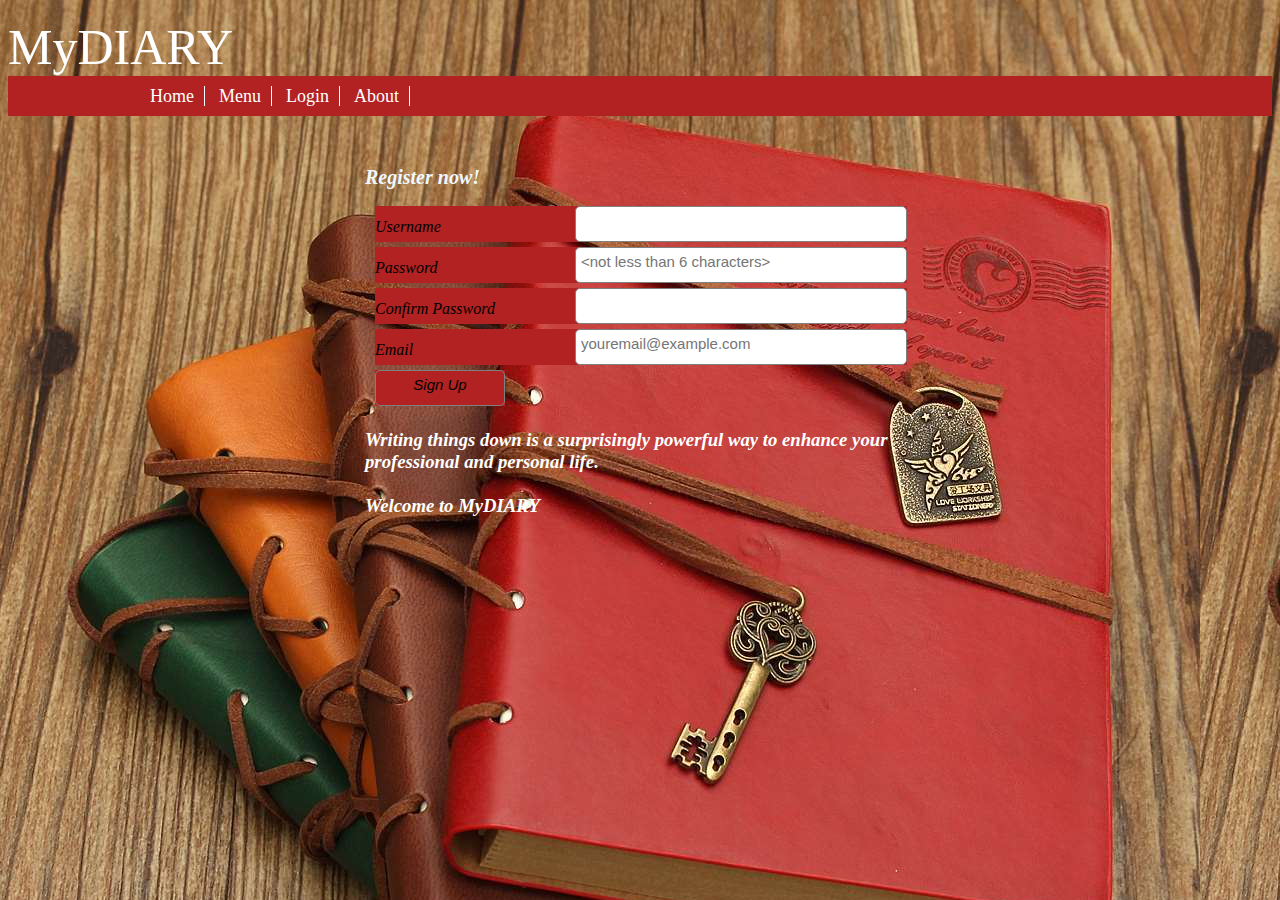
<file: index.html>
<!DOCTYPE html>
<html>
<head>
    <meta charset="utf-8" />
    <meta http-equiv="X-UA-Compatible" content="IE=edge">
    <title>MyDIARY</title>
    <meta name="viewport" content="width=device-width, initial-scale=1">
    <script type="text/javascript" src="static/js/jquery-ui/jquery-3.3.1.min.js"></script>
    <script src="static/js/jquery-ui/jquery-ui.js"></script>
    <link href="static/js/jquery-ui/jquery-ui.css" rel="stylesheet">
    <link rel="stylesheet" type="text/css" href="static/css/main.css">
</head>
    
   
    
 <body background="static/images/U.jpg">
    <div class="clear"></div>
        
    
        
     <div id="menubar"></div>
        
            <h1>MyDIARY</h1>
            
            
               

           
        
    
             <div class="clear"></div>
         
            <div id="menu-bar-2-container">
                
                <div id="menu-bar-2">
                    
                    <a href="index.html">Home</a>
                
                     
                     <a href="menu.html">Menu</a>
                   
                    
                    
                    <a href="user_login.html">Login</a>
                    <a href="about.html">About</a>
                    
                    
        
    
                </div>
    </div>
      <h1></h1>
                <div class="clear"></div>
                
   
 
   
             
                    
                    

                
                    
               <div class="formwrapper">
                   

                    <h2>Register now! </h2>
                   

                        <div class="form-element">

                            <label class="label" for="mobile no.">Username</label>
                            <input class="inputt">

                        </div>
                        <div class="form-element">

                            <label class="label" for="email">Password</label>
                            <input class="inputt" type="password" placeholder="<not less than 6 characters>">

                        </div>
                        <div class="form-element">

                            <label class="label" for="email">Confirm Password</label>
                            <input class="inputt">

                        </div>

                

                        <div class="form-element">

                            <label class="label" for="password">Email</label>
                            <input class="inputt" type="email" placeholder=youremail@example.com>

                        </div>
                        
                        
                       
                       
                        
                       <div class="form-element">

						<a href="user_login.html"><input class="inputt" type="submit" id="submitButton" value="Sign Up"></a>

                        </div>
                   
                    <div class="clear"></div>
                   
                   
   
    <div class="clear"></div>
   
    <div id="form">
        
        <h3>Writing things down is a surprisingly powerful way to enhance your professional and personal life.<br><br>Welcome to MyDIARY</h3>
        
        
            
           
        
       
            
                
                   
          
                   
            
                    
        
               </div>
                        </div>
                
    
    
            
    
         
         
        
</body>
</html>
</file>
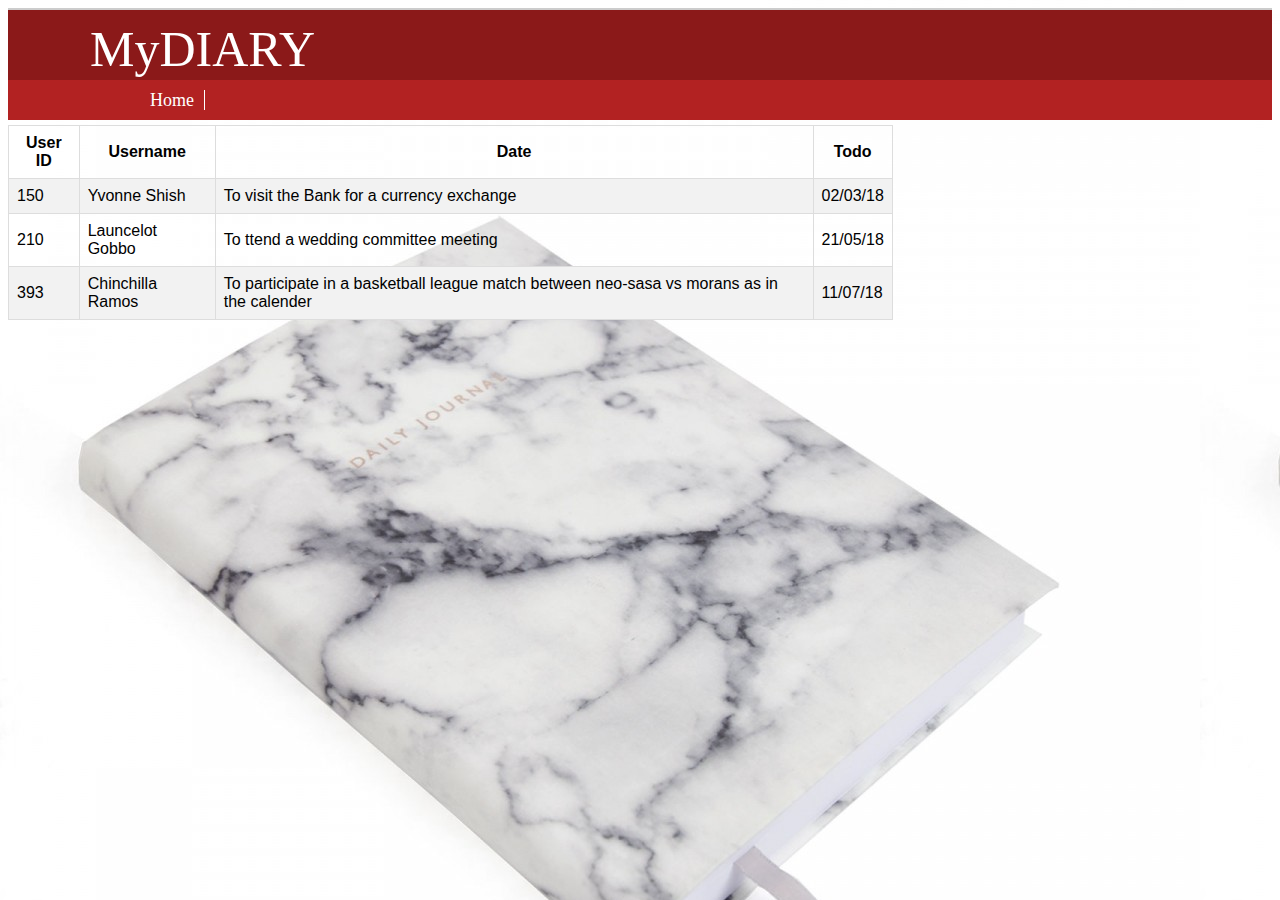
<file: reminder.html>
<!DOCTYPE html>
<html>
<head>
    <meta charset="utf-8" />
    <meta http-equiv="X-UA-Compatible" content="IE=edge">
    <title>MENU</title>
    <meta name="viewport" content="width=device-width, initial-scale=1">
    <link rel="stylesheet" type="text/css" href="static/css/main.css">
</head>
     <body background="static/images/W.jpg">
            
  
      

  	<div class="clear"></div>
      
  		<div id="menubar-container">
      
      		<div id="menubar">
      
          		<h1>MyDIARY</h1>
      
      		</div>

		</div>
		  
		<div class="clear"></div>
  
		<div id="menubar2-container">
             <div class="clear"></div>
         
            <div id="menu-bar-2-container">
                
                <div id="menu-bar-2">
                    
            
        
      
				<a href="index.html">Home</a>
				
				
  			</div>

		</div>

  		<div class="clear"></div>

  			
      
      			
					  
					
	  
		
					<table class="table">

						<tr>
						<th>User ID</th>
						<th>Username</th>
                        <th>Date</th>
                        <th>Todo</th>
						
						</tr>

						<tr>
						
							<td>150</td>
							<td>Yvonne Shish</td>
							
							<td>To visit the Bank for a currency exchange</td>
							<td>02/03/18</td>
                            	
						</tr>
                        <tr>
						
							<td>210</td>
							<td>Launcelot Gobbo</td>
							
							<td>To ttend a wedding committee meeting</td>
							<td>21/05/18</td>
                            	
						</tr>
                        <tr>
						
							<td>393</td>
							<td>Chinchilla Ramos</td>
							
							<td>To participate in a basketball league match between neo-sasa vs morans as in the calender</td>
							<td>11/07/18</td>
                            	
						</tr>
                        
                    </table>
            
        

         </div>
    </body>
</html>
</file>
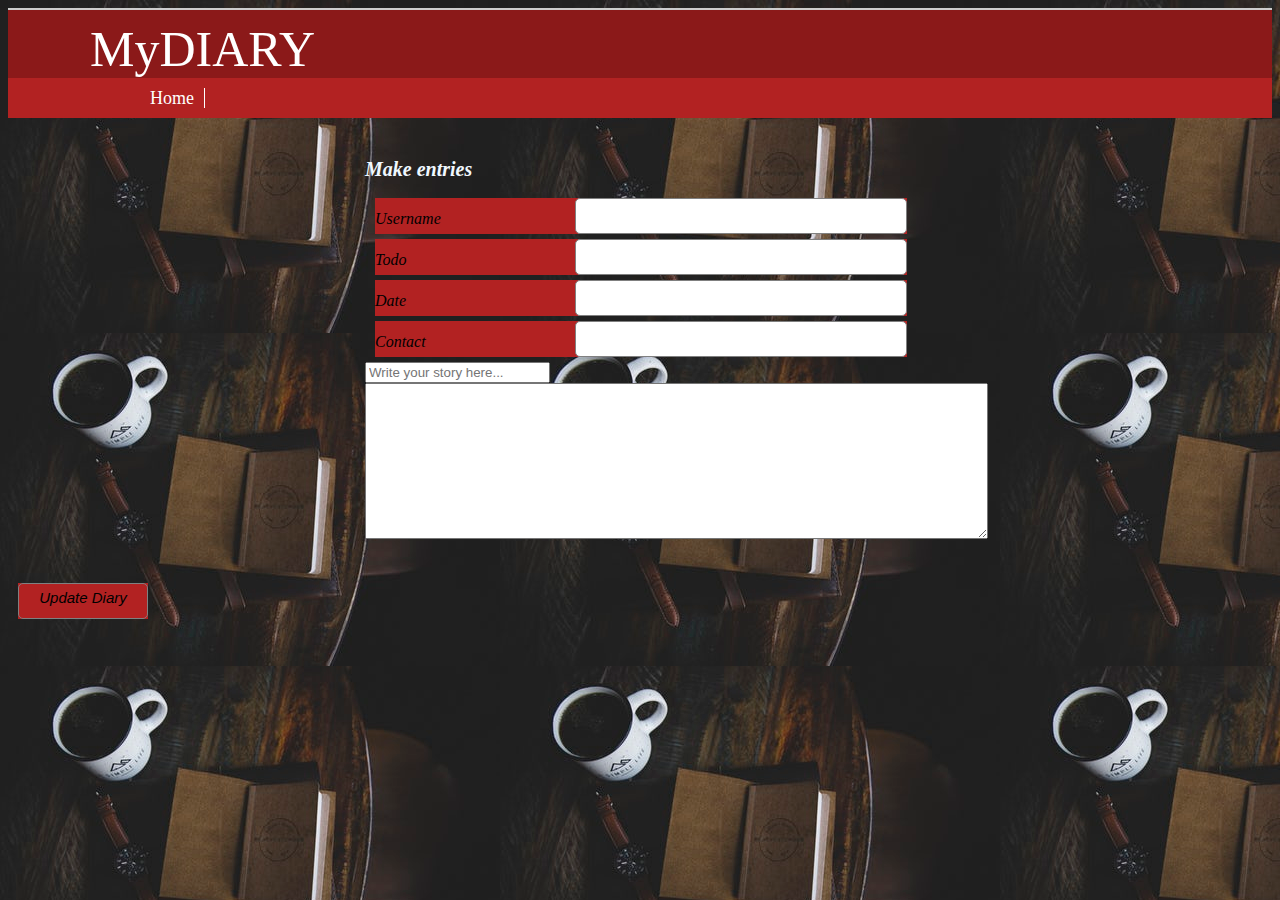
<file: update_diary.html>
<!DOCTYPE html>
<html>
<head>
    <meta charset="utf-8" />
    <meta http-equiv="X-UA-Compatible" content="IE=edge">
    <title>Update Diary</title>
    <meta name="viewport" content="width=device-width, initial-scale=1">
    <script type="text/javascript" src="static/js/jquery-ui/jquery-3.3.1.min.js"></script>
    <script src="static/js/jquery-ui/jquery-ui.js"></script>
    <link href="static/js/jquery-ui/jquery-ui.css" rel="stylesheet">
    <link rel="stylesheet" type="text/css" href="static/css/main.css">
</head>
     <body background="static/images/E.jpg">

        
	
    
    <div class="clear"></div>
            
    <div id="menubar-container">
            
		<div id="menubar">
		
			<h1>MyDIARY</h1>
			
		
		</div>
			
		<div class="clear"></div>
         
            <div id="menu-bar-2-container">
                
                <div id="menu-bar-2">
                    
                    <a href="index.html">Home</a>
                   
                   
                    
               
                
            </div>

        </div>

    
        <div class="clear"></div>
    
        <div id="page-container">
            
            <div id="main-description">
            
              

        <div></div>
                   
				<div class="formwrapper">

					<h2>Make entries</h2>
                    <div class="form-element">

						<label class="label" for="Departure">Username</label>
						<input class="inputt"s required>

					</div>
					<div class="form-element">

						<label class="label" for="pick-up-point">Todo</label>
						<input class="inputt" value required>

						</div>

					<div class="form-element">

						<label class="label" for="destination">Date </label>
						<input class="inputt" value required>

					</div>

					<div class="form-element">

						<label class="label" for="passengers">Contact</label>
						<input class="inputt"  valuerequired>

					</div>

				
                    <input type="text" placeholder="Write your story here...">
						
                        <br>
                        <textarea cols="75" rows="10" ></textarea>

					</div>
                    
					
					<div class="form-element">

						<a href="user_diary.html"><input class="inputt" type="submit" id="submitButton" value="Update Diary"></a>

					</div>
				</div>
			
        </div>
    </div>
</body>
</html>
</file>
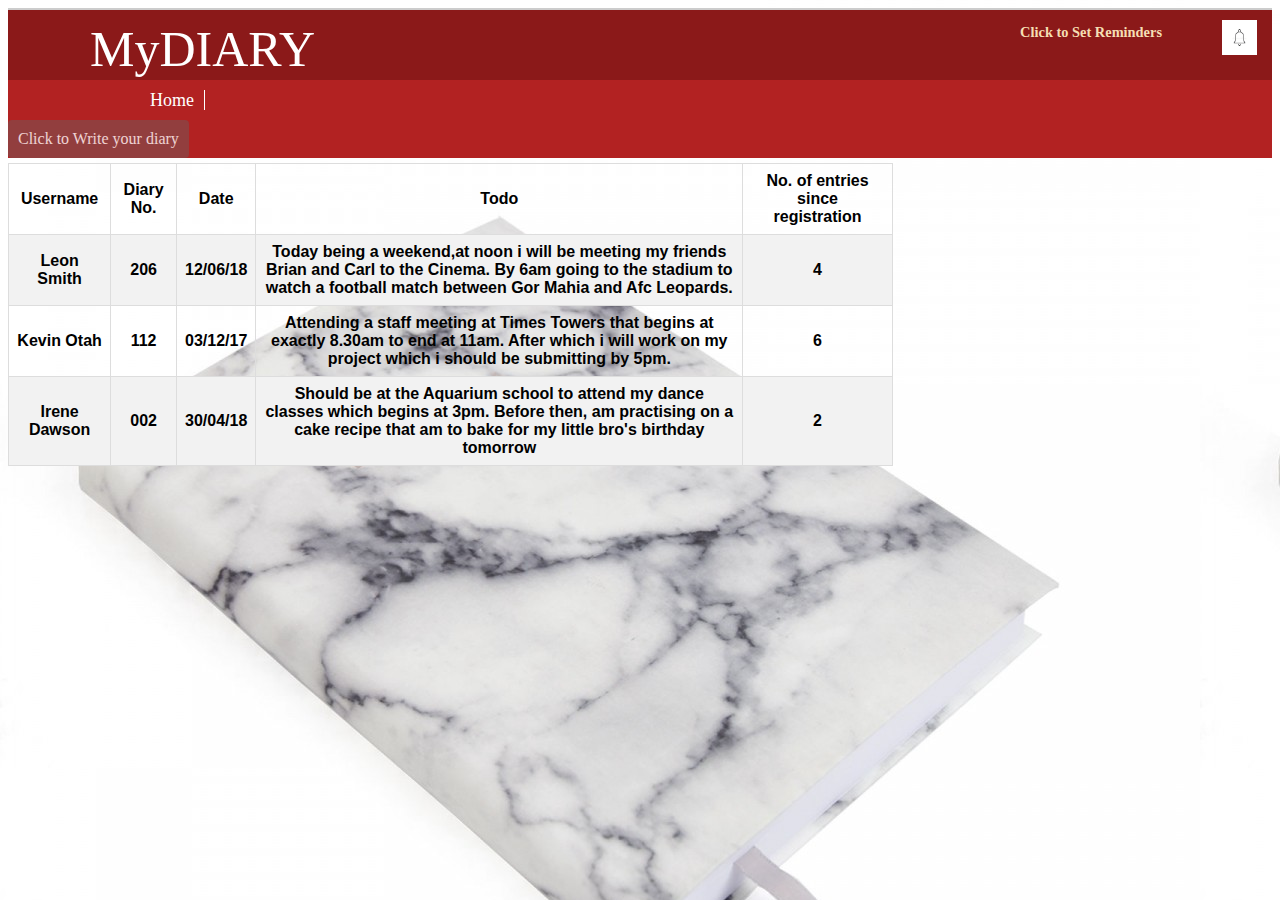
<file: user_diary.html>
<!DOCTYPE html>
<html>
<head>
    <meta charset="utf-8" />
    <meta http-equiv="X-UA-Compatible" content="IE=edge">
    <title>User Diaries</title>
    <meta name="viewport" content="width=device-width, initial-scale=1">
    <link rel="stylesheet" type="text/css" href="static/css/main.css">
</head>
     <body background="static/images/W.jpg">

            
   

    <div class="clear"></div>
        
    <div id="menubar-container">
        <div id="bell-div">
            <img id="bell-image" 
                 src="static/images/bell.png">
             <a href="reminder.html"><span id="reminder">Click to Set Reminders <br></span></a>
        </div>
        
        <div id="menubar">
        
            <h1>MyDIARY</h1>
        
        </div>

    </div>
	
	<div class="clear"></div>
    
         
            <div id="menu-bar-2-container">
                
                <div id="menu-bar-2">
                    
                    <a href="index.html">Home</a>
            
                    
                
    
	
			
			</div>

		

		<div class="clear"></div>

		
			
			

				<a class="button" id="new-diary" href="update_diary.html">Click to Write your diary</a>
			</div>
			<table class="table">

				<tr>
					
					<th>Username</th>
					<th>Diary No.</th>
                    <th>Date</th>
					<th>Todo</th>
                    <th>No. of entries since registration</th>
                   
					
				</tr>

				<tr>
				
					
                    <th>Leon Smith</th>
                    <th>206</th>
                    <th>12/06/18</th>
					<th>Today being a weekend,at noon i will be meeting my friends Brian and Carl to the Cinema.
                    By 6am going to the stadium to watch a football match between Gor Mahia and Afc Leopards.</th>
                    <th>4</th>
					
					
				</tr>
                <tr>
				
					
                    <th>Kevin Otah</th>
                    <th>112</th>
                    <th>03/12/17</th>
					<th>Attending a staff meeting at Times Towers that begins at exactly 8.30am to end at 11am. After which i will work on my project which i should be submitting by 5pm.</th>
                    <th>6</th>
					
				
				</tr>
                 <tr>
				
					
                    <th>Irene Dawson</th>
                    <th>002</th>
                    <th>30/04/18</th>
					<th>Should be at the Aquarium school to attend my dance classes which begins at 3pm. Before then, am practising on a cake recipe that am to bake for my little bro's birthday tomorrow</th>
                     <th>2</th>
					
					
				</tr>

				
			</table>
				
		
	

</body>
</html>
</file>
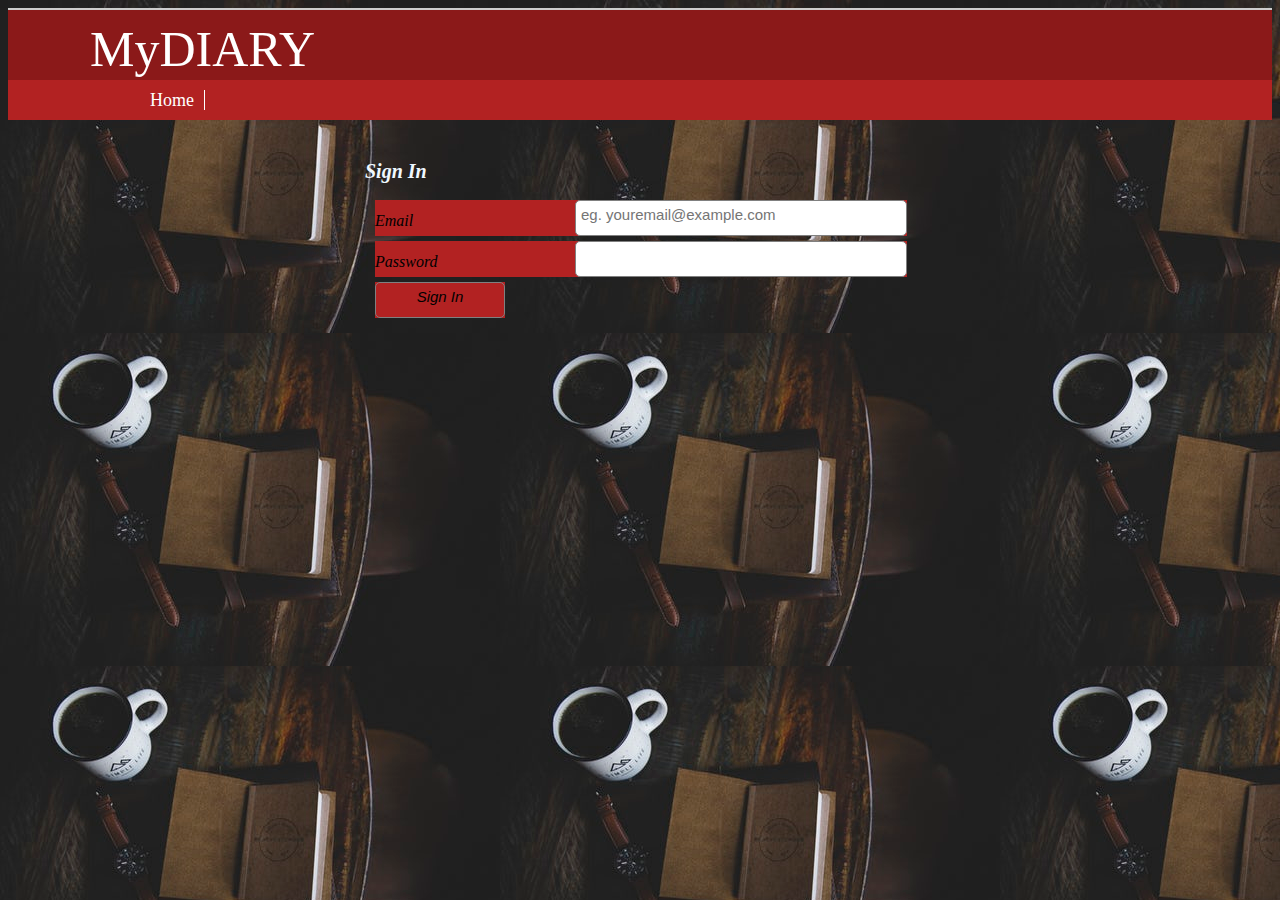
<file: user_login.html>
<!DOCTYPE html>
<html>
<head>
    <meta charset="utf-8" />
    <meta http-equiv="X-UA-Compatible" content="IE=edge">
    <title>User Login</title>
    <meta name="viewport" content="width=device-width, initial-scale=1">
    <link rel="stylesheet" type="text/css" href="static/css/main.css">
</head>
     <body background="static/images/E.jpg">

            
   
        
    <div class="clear"></div>
            
        <div id="menubar-container">
            
            <div id="menubar">
            
                <h1>MyDIARY</h1>
            
            </div>
    
        </div>
    <div class="clear"></div>
        
    <div id="menubar2-container">
         <div class="clear"></div>
         
            <div id="menu-bar-2-container">
                
                <div id="menu-bar-2">
                    
                    <a href="index.html">Home</a>
                
                   
                    
                    
        </div>

    </div>
   
    <div class="clear"></div>
    
    <div id="page-container">
            
        <div id="main-description">
            
            <div id="signupdescription">

                <div class="formwrapper">

                    <h2>Sign In</h2>
                   

                        <div class="form-element">

                            <label class="label" for="email">Email</label>
                            <input class="inputt" type="email" placeholder = "eg. youremail@example.com" required>

                        </div>

                

                        <div class="form-element">

                            <label class="label" for="password">Password</label>
                            <input class="inputt" type="password" name="password" id="password" required>

                        </div>

                       
                        
                       <div class="form-element">

						<a href="menu.html"><input class="inputt" type="submit" id="submitButton" value="Sign In"></a>
                

                </div>
            </div>
        </div>
        </div>
        </div>



       
                        

                        
    </div>
    
</body>
</html>
</file>
<file: static/css/main.css>
#background-image {
                
                margin-top: 0;
                width:1100px;
                float:left;
                margin-right:3px;
                height: 600px; 
            
            }
            
            #menubar-container {
                
                border-top: 2px solid #cccccc;
                background-color: #8B1919;
                width: 100%;
                height: 70px;
            
            }
            
            #menubar {
                width: 1100px;
                margin:0 auto;
            }
            
            h1 {
                padding: 0;
                margin: 0;
                color: white;
                font-size: 50px;
                font-weight: normal;
                padding-top: 10px;
                float: center;                
            }

            p1{
    
                font-size:20px;
                color:white;
                
                
            }

            p2 {
                font-size:30px;
                color: darkgoldenrod;
                float:left;
    
            }
            
            
            #currentlocation img {

                height: 35px;;
            }
            #menu-bar-2-container {
                background-color: firebrick;
                width: 100%;
            }

            #menu-bar-2 {

            width:1000px;
            margin:0 auto;
            height:40px;    
            }


            #menu-bar-2 a {
            color: white;
            text-decoration: none;
            padding: 0 10px;
            border-right: 1px solid white;
            font-size:18px;
            position: relative;
            top: 10px;
            }

            h2 {
                
            font-weight:bolder;
            margin-top: 25px;
            font-size: 20px;
            color:aliceblue;
            width: 120px;
            }
            
           .inputt {

            padding: 5px 5px 12px 5px;
            font-size: 15px;
            border-radius: 5px;
            border: 1px solid grey;
            width:320px;

            }
            
            .label {

            position: relative;
            top:12px;
            width:200px;
            float: left;

            }
               

            .formwrapper {

            width:550px;
            margin: 40px auto;
            float:center;
            font-style: italic;
            font-family:serif;
            font-weight:500;
                    
            }

            .form-element {

            margin-bottom: 5px;
            margin-left:10px;
            float:left;
            background-color:firebrick;
            }


            
            #submitButton {

            width: 130px;
            margin-left: 00px;
            float:right;
            background-color:firebrick;
            font-style: oblique;
            }
    
            .table {
                
            font-family: 'Roboto', sans-serif;
            border-collapse: collapse;
            width: 70%;
            margin-top: 5px;
            border-radius: 20px;
            }

            .table td, .table th {
             border: 1px solid #ddd;
            padding: 8px;
            }

            .table tr:nth-child(even){background-color: #f2f2f2;}

            .button {
            background-color: #8B4545;
            border: none;
            color: white;
            padding: 10px 10px;
            text-align: center;
            text-decoration: none;
            display: inline-block;
            font-size: 16px;
            border-radius: 4px;
            opacity: 0.8;
            transition: 0.3s;   
            }

            #bell-image {
                
                width:35px;
                margin:10px 15px 0 10px;
                height:35px;
                float:right;
               
            }
            #reminder {
                
                font-weight: bold;
                font-size: 90%;
                position: relative;
                top: 14px;
                float: right;
                padding-right: 50px;  
                color: wheat
            }
            h3 {
                float:left;
                color:white;
            }
</file>
